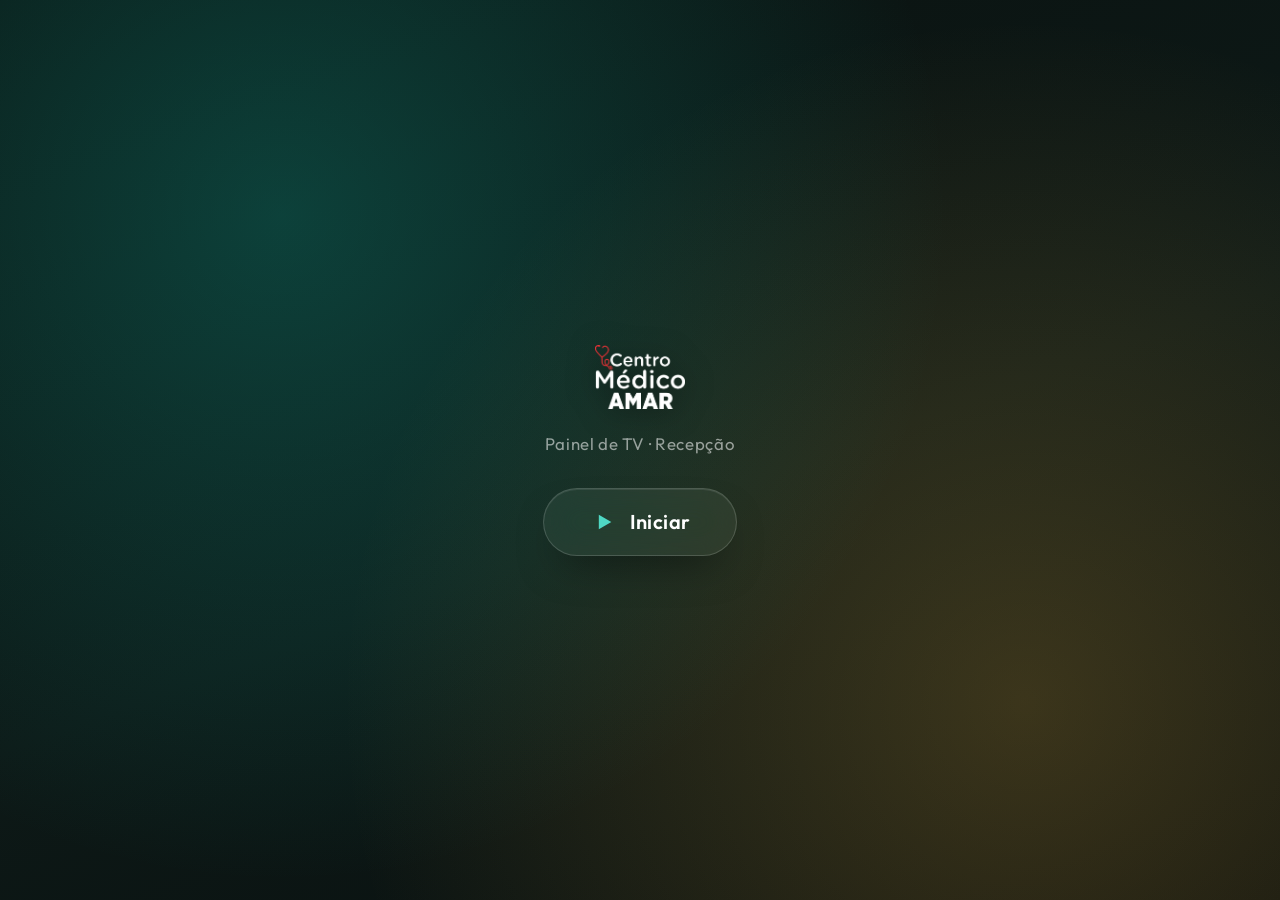
<file: index.html>
<!DOCTYPE html>
<html lang="pt-BR">
<head>
<meta charset="UTF-8">
<meta name="viewport" content="width=device-width, initial-scale=1.0">
<title>TV Recepção · Centro Médico AMAR</title>
<link rel="preconnect" href="https://fonts.googleapis.com">
<link rel="preconnect" href="https://fonts.gstatic.com" crossorigin>
<link href="https://fonts.googleapis.com/css2?family=Outfit:wght@300;400;500;600;700;800&family=Cormorant+Garamond:ital,wght@0,500;0,600;1,500&display=swap" rel="stylesheet">
<style>
  :root {
    --teal:        #10B3A0;
    --teal-claro:  #4FD8C4;
    --amber:       #E8AC3B;
    --vivo:        #E8544A;
    --vidro:       rgba(8,13,16,.48);
    --vidro-forte: rgba(6,10,12,.68);
    --borda-vidro: rgba(255,255,255,.16);
    --brilho-vidro: inset 0 1px 0 rgba(255,255,255,.09);
  }
  * { margin:0; padding:0; box-sizing:border-box; }
  html, body {
    width:100vw; height:100vh; overflow:hidden;
    font-family:'Outfit', sans-serif; background:#04060A;
    -webkit-font-smoothing:antialiased; text-rendering:optimizeLegibility;
  }

  /* ── PALCO: onde o conteúdo do banco de dados passa, 100vw x 100vh ── */
  #palco { position:fixed; inset:0; width:100vw; height:100vh; background:#04060A; overflow:hidden; }
  .camada-midia {
    position:absolute; inset:0; width:100%; height:100%;
    opacity:0; transition:opacity 1.1s ease;
  }
  .camada-midia.ativa { opacity:1; z-index:2; }
  .midia-full { position:absolute; inset:0; width:100%; height:100%; background:#000; overflow:hidden; }
  .midia-full img, .midia-full video {
    width:100%; height:100%; object-fit:cover; display:block;
    transform-origin:center center;
  }
  /* Zoom lento e contínuo (estilo broadcast) — só em imagens estáticas.
     Em vídeo fica estranho, porque o vídeo já tem movimento próprio. */
  .midia-full img {
    animation: zoom-lento 16s ease-out forwards;
  }
  @keyframes zoom-lento {
    from { transform:scale(1);    }
    to   { transform:scale(1.09); }
  }
  /* leve escurecida nas bordas pra logo/relógio/ticker sempre legíveis, em qualquer imagem */
  .midia-full::after {
    content:''; position:absolute; inset:0; pointer-events:none;
    background:
      linear-gradient(180deg, rgba(0,0,0,.55) 0%, transparent 16%, transparent 82%, rgba(0,0,0,.6) 100%);
  }

  /* ── Slide "comunicado" (aviso institucional), também full bleed ── */
  .comunicado-bg {
    position:absolute; inset:0; width:100%; height:100%;
    background:
      radial-gradient(circle at 18% 20%, rgba(16,179,160,.35), transparent 55%),
      radial-gradient(circle at 85% 82%, rgba(232,172,59,.28), transparent 50%),
      linear-gradient(160deg, #0B1615 0%, #0E1E1C 55%, #0A1412 100%);
    display:flex; align-items:center; justify-content:center;
  }
  .comunicado-card {
    background: rgba(255,255,255,.055);
    backdrop-filter: blur(22px) saturate(1.3);
    border: 1px solid var(--borda-vidro);
    border-radius:28px;
    padding:64px 90px; max-width:80%;
    box-shadow: 0 30px 70px -30px rgba(0,0,0,.65), var(--brilho-vidro);
    display:flex; align-items:center; gap:52px;
  }
  .comunicado-icone {
    position:relative; flex-shrink:0;
    width:120px; height:120px; border-radius:50%;
    background: linear-gradient(160deg, rgba(16,179,160,.28), rgba(232,172,59,.18));
    display:flex; align-items:center; justify-content:center;
    color:var(--teal);
  }
  .comunicado-icone svg { width:56px; height:56px; position:relative; z-index:2; }
  .comunicado-icone .anel-pulso {
    position:absolute; inset:-8px; border-radius:50%;
    border:2px solid var(--teal); opacity:.55;
    animation: pulso-anel 2.2s ease-out infinite;
  }
  @keyframes pulso-anel {
    0%   { transform:scale(.85); opacity:.6; }
    100% { transform:scale(1.4);  opacity:0;  }
  }
  .comunicado-corpo { text-align:left; }
  .comunicado-eyebrow {
    display:flex; align-items:center; gap:9px;
    font-size:.85em; font-weight:700; letter-spacing:.16em; text-transform:uppercase;
    color:var(--amber); margin-bottom:14px;
  }
  .comunicado-eyebrow .ponto-vivo-com {
    width:7px; height:7px; border-radius:50%; background:var(--vivo);
    animation:pulso 1.4s infinite;
  }
  .comunicado-card .titulo {
    font-family:'Cormorant Garamond', serif; font-size:3.2em; font-weight:600;
    color:#fff; margin-bottom:16px; letter-spacing:-.01em; line-height:1.1;
  }
  .comunicado-card .desc { font-size:1.28em; color:rgba(255,255,255,.78); line-height:1.45; }
  .comunicado-audio {
    display:flex; align-items:center; gap:10px; margin-top:24px;
    font-size:.8em; color:rgba(255,255,255,.5); letter-spacing:.04em;
    visibility:hidden;
  }
  .comunicado-audio .barra {
    width:3px; height:12px; background:var(--teal); border-radius:2px;
    animation: onda-audio 1s ease-in-out infinite;
  }
  .comunicado-audio .barra:nth-child(2){ animation-delay:.15s; }
  .comunicado-audio .barra:nth-child(3){ animation-delay:.3s; }
  .comunicado-audio .barra:nth-child(4){ animation-delay:.45s; }
  @keyframes onda-audio { 0%,100%{ transform:scaleY(.4); } 50%{ transform:scaleY(1); } }

  /* ── Estado ocioso (sem conteúdo cadastrado) ── */
  .estado-ocioso {
    position:absolute; inset:0; display:flex; flex-direction:column;
    align-items:center; justify-content:center; gap:22px; text-align:center;
    background:
      radial-gradient(circle at 22% 24%, rgba(16,179,160,.25), transparent 55%),
      radial-gradient(circle at 80% 78%, rgba(232,172,59,.2), transparent 55%),
      linear-gradient(160deg, #0A1210 0%, #0D1917 55%, #090F0E 100%);
  }
  .estado-ocioso .logo-grande { height:74px; filter: drop-shadow(0 2px 14px rgba(0,0,0,.5)); }
  .estado-ocioso .logo-grande.erro { display:none; }
  .estado-ocioso .marca-texto {
    display:none; font-family:'Cormorant Garamond', serif; font-size:3em;
    color:#fff; font-weight:600;
  }
  .estado-ocioso .logo-grande.erro + .marca-texto { display:block; }
  .estado-ocioso .marca-texto em { font-style:italic; color:var(--teal); }
  .estado-ocioso .tagline { font-size:1.15em; color:rgba(255,255,255,.55); letter-spacing:.04em; }

  /* ── BARRA SUPERIOR: logo (esq.) + relógio/tempo (dir.), estilo emissora ── */
  .selo {
    position:fixed; top:26px; z-index:30;
    display:flex; align-items:center; gap:12px;
    background: var(--vidro); backdrop-filter: blur(18px) saturate(1.3);
    border:1px solid var(--borda-vidro); border-radius:100px;
    box-shadow: 0 14px 34px -16px rgba(0,0,0,.55), var(--brilho-vidro);
    color:#fff;
  }

  /* Logo solta, sem círculo/moldura — só um drop-shadow pra garantir
     leitura sobre qualquer imagem/vídeo de fundo. */
  .selo-solta {
    position:fixed; top:26px; left:30px; z-index:30;
    display:flex; align-items:center;
  }
  .selo-solta img {
    height:48px; display:block;
    filter: drop-shadow(0 2px 10px rgba(0,0,0,.55)) drop-shadow(0 0 18px rgba(0,0,0,.35));
  }
  .selo-solta img.erro { display:none; }
  .selo-solta .txt {
    display:none; align-items:center; gap:9px;
    font-family:'Cormorant Garamond', serif; font-size:1.7em; font-weight:600; color:#fff;
    filter: drop-shadow(0 2px 10px rgba(0,0,0,.55));
  }
  .selo-solta img.erro + .txt { display:flex; }
  .selo-solta .ponto-marca { width:8px; height:8px; border-radius:50%; background:var(--amber); }
  .selo-solta em { font-style:italic; color:var(--teal); }

  #selo-info { right:30px; padding:10px 26px; gap:20px; }
  .info-relogio { text-align:right; line-height:1.1; }
  .info-relogio .hora {
    font-size:1.6em; font-weight:700; font-variant-numeric:tabular-nums; letter-spacing:-.01em;
  }
  .info-relogio .data { font-size:.72em; color:rgba(255,255,255,.6); text-transform:capitalize; letter-spacing:.03em; font-weight:300; }
  .info-divisor { width:1px; height:32px; background:rgba(255,255,255,.16); }
  .info-tempo { display:flex; align-items:center; gap:11px; transition: opacity .25s ease; }
  .info-tempo .ic { width:32px; height:32px; flex-shrink:0; color:var(--teal-claro); }
  .info-tempo .ic svg { width:100%; height:100%; overflow:visible; }
  .info-tempo .txt-tempo { line-height:1.15; }
  .info-tempo .graus { font-size:1.2em; font-weight:700; letter-spacing:-.01em; }
  .info-tempo .cidade { font-size:.68em; color:rgba(255,255,255,.6); font-weight:300; letter-spacing:.01em; }

  /* ── LINHA VITAL: assinatura visual do painel (traço de monitor
     cardíaco rolando discretamente logo acima do ticker). Remete
     diretamente à área médica em vez de ser só decoração genérica. ── */
  #linha-vital {
    position:fixed; left:0; right:0; bottom:58px; height:13px; z-index:29;
    opacity:.6; pointer-events:none;
    background-image:url("data:image/svg+xml;utf8,<svg xmlns='http://www.w3.org/2000/svg' width='240' height='16'><path d='M0 8 H74 L82 8 L88 1.5 L95 14.5 L101 5 L107 8 H240' fill='none' stroke='%2310B3A0' stroke-width='1.6' stroke-linecap='round' stroke-linejoin='round'/></svg>");
    background-repeat:repeat-x; background-size:220px 13px;
    animation: rolar-vital 5s linear infinite;
    -webkit-mask-image:linear-gradient(90deg, transparent, #000 8%, #000 92%, transparent);
            mask-image:linear-gradient(90deg, transparent, #000 8%, #000 92%, transparent);
  }
  @keyframes rolar-vital { from { background-position-x:0; } to { background-position-x:-220px; } }

  /* ── TICKER DE NOTÍCIAS: faixa única, contínua, estilo editorial ── */
  #barra-ticker {
    position:fixed; left:0; right:0; bottom:0; z-index:30;
    height:58px; display:flex; align-items:center;
    background: var(--vidro-forte); backdrop-filter: blur(18px) saturate(1.3);
    border-top:1px solid var(--borda-vidro);
    box-shadow: var(--brilho-vidro);
  }
  @keyframes pulso { 0%,100%{opacity:1} 50%{opacity:.25} }
  #ticker-viewport { flex:1 1 auto; height:100%; overflow:hidden; position:relative; }
  #ticker-trilho {
    position:absolute; top:0; left:0; height:100%; display:flex; align-items:center;
    white-space:nowrap; will-change:transform;
    animation: rolar linear infinite;
  }
  #ticker-trilho .item {
    display:inline-flex; align-items:center; gap:10px;
    padding:0 2.4em; flex-shrink:0;
  }
  #ticker-trilho .item .ponto-fonte {
    width:5px; height:5px; border-radius:50%; background:var(--amber); flex-shrink:0;
  }
  #ticker-trilho .item .fonte {
    font-size:.65em; font-weight:700; letter-spacing:.08em; text-transform:uppercase;
    color:var(--amber); flex-shrink:0;
  }
  #ticker-trilho .item b {
    color:#fff; font-size:.92em; font-weight:400; opacity:.92; white-space:nowrap; letter-spacing:.01em;
  }
  #ticker-trilho .sep { color:rgba(255,255,255,.25); font-size:1em; flex-shrink:0; }
  @keyframes rolar { from { transform:translateX(0); } to { transform:translateX(-50%); } }

  .estado-vazio { color:rgba(255,255,255,.55); font-size:1.1em; }

  /* ── BLOQUEIO PARA TELAS PEQUENAS ──────────────────────────────────
     Este painel foi feito pra rodar em TVs (ou no máximo em um
     computador). Em celulares e tablets, em vez de mostrar o layout
     quebrado, exibimos um aviso pedindo um dispositivo maior. */
  #bloqueio-tela-pequena {
    display:none; /* só vira flex quando a media query abaixo bate */
    position:fixed; inset:0; z-index:9999;
    flex-direction:column; align-items:center; justify-content:center;
    gap:22px; text-align:center; padding:40px;
    background:
      radial-gradient(circle at 22% 24%, rgba(16,179,160,.25), transparent 55%),
      radial-gradient(circle at 80% 78%, rgba(232,172,59,.2), transparent 55%),
      linear-gradient(160deg, #0A1210 0%, #0D1917 55%, #090F0E 100%);
  }
  #bloqueio-tela-pequena .icone-tela {
    width:84px; height:84px; color:var(--teal);
  }
  #bloqueio-tela-pequena .icone-tela svg { width:100%; height:100%; }
  #bloqueio-tela-pequena .titulo-bloqueio {
    font-family:'Cormorant Garamond', serif; font-size:2em; font-weight:600;
    color:#fff; max-width:520px; line-height:1.2;
  }
  #bloqueio-tela-pequena .desc-bloqueio {
    font-size:1.05em; color:rgba(255,255,255,.65); max-width:440px; line-height:1.5;
  }

  /* Considera "tela pequena" celulares e tablets: largura curta OU
     ponteiro grosso (toque) sem hover — TVs e PCs não caem aqui. */
  @media (max-width:900px), (pointer:coarse) and (max-width:1180px) {
    #bloqueio-tela-pequena { display:flex; }
    #palco, #selo-marca, #selo-info, #barra-ticker, #linha-vital { display:none !important; }
  }

  /* ── TELA DE INÍCIO: nada roda até o usuário clicar em "Iniciar".
     Isso também garante que o navegador libere autoplay de vídeo COM
     SOM, já que essa liberação exige uma interação real do usuário. ── */
  #tela-inicio {
    position:fixed; inset:0; z-index:9998;
    display:flex; flex-direction:column; align-items:center; justify-content:center;
    gap:34px; text-align:center; padding:40px;
    background:
      radial-gradient(circle at 22% 24%, rgba(16,179,160,.28), transparent 55%),
      radial-gradient(circle at 80% 78%, rgba(232,172,59,.22), transparent 55%),
      linear-gradient(160deg, #0A1210 0%, #0D1917 55%, #090F0E 100%);
    transition: opacity .6s ease, visibility .6s ease;
  }
  #tela-inicio.escondida { opacity:0; visibility:hidden; pointer-events:none; }
  #tela-inicio .logo-inicio { height:64px; filter: drop-shadow(0 2px 14px rgba(0,0,0,.5)); }
  #tela-inicio .logo-inicio.erro { display:none; }
  #tela-inicio .marca-inicio {
    display:none; font-family:'Cormorant Garamond', serif; font-size:2.6em;
    color:#fff; font-weight:600;
  }
  #tela-inicio .logo-inicio.erro + .marca-inicio { display:block; }
  #tela-inicio .marca-inicio em { font-style:italic; color:var(--teal); }
  #tela-inicio .tagline-inicio { font-size:1.05em; color:rgba(255,255,255,.55); letter-spacing:.04em; margin-top:-10px; }
  #btn-iniciar {
    display:flex; align-items:center; gap:14px;
    background: rgba(255,255,255,.06);
    backdrop-filter: blur(18px) saturate(1.3);
    border:1px solid var(--borda-vidro);
    border-radius:100px; padding:20px 46px;
    color:#fff; font-family:'Outfit', sans-serif; font-size:1.25em; font-weight:600;
    letter-spacing:.02em; cursor:pointer;
    box-shadow: 0 20px 44px -20px rgba(0,0,0,.6), var(--brilho-vidro);
    transition: transform .2s ease, background .2s ease;
  }
  #btn-iniciar:hover { background: rgba(255,255,255,.11); transform:translateY(-2px); }
  #btn-iniciar:active { transform:translateY(0); }
  #btn-iniciar svg { width:26px; height:26px; color:var(--teal-claro); }
</style>
</head>
<body>

  <!-- Bloqueio: exibido apenas em celulares/tablets (ver media query no <style>) -->
  <div id="bloqueio-tela-pequena">
    <div class="icone-tela">
      <svg viewBox="0 0 100 100" fill="none" stroke="currentColor" stroke-width="5" stroke-linecap="round" stroke-linejoin="round">
        <rect x="10" y="22" width="80" height="52" rx="6"/>
        <path d="M38 86h24"/>
        <path d="M50 74v12"/>
        <path d="M28 44l14 14 8-8 12 12"/>
      </svg>
    </div>
    <div class="titulo-bloqueio">Visualização não disponível neste dispositivo</div>
    <div class="desc-bloqueio">Este painel foi feito para TVs e computadores. Tente acessar por um dispositivo com tela maior.</div>
  </div>

  <!-- Tela de início: fica na frente de tudo até o usuário clicar em
       "Iniciar". Nenhum conteúdo (ciclo de slides, tempo, ticker) começa
       antes disso — é o gatilho de interação inicial com o usuário. -->
  <div id="tela-inicio">
    <img class="logo-inicio" src="logo-amar.png" onerror="this.classList.add('erro')">
    <div class="marca-inicio">Centro <em>Médico</em> AMAR</div>
    <div class="tagline-inicio">Painel de TV · Recepção</div>
    <button id="btn-iniciar" type="button">
      <svg viewBox="0 0 100 100" fill="none" stroke="currentColor" stroke-width="7" stroke-linecap="round" stroke-linejoin="round">
        <polygon points="34,22 82,50 34,78" fill="currentColor" stroke="none"/>
      </svg>
      Iniciar
    </button>
  </div>

  <!-- PALCO: conteúdo cadastrado no banco de dados, sempre 100vw x 100vh -->
  <div id="palco">
    <div id="palco-a" class="camada-midia ativa"></div>
    <div id="palco-b" class="camada-midia"></div>
  </div>

  <!-- Logo: solta, sem moldura/círculo -->
  <div id="selo-marca" class="selo-solta">
    <img src="logo-amar.png" onerror="this.classList.add('erro')">
    <div class="txt"><span class="ponto-marca"></span>Centro <em>Médico</em> AMAR</div>
  </div>

  <!-- Selo da emissora: relógio + tempo (sutil, sempre visível) -->
  <div id="selo-info" class="selo">
    <div class="info-tempo" id="info-tempo"></div>
    <div class="info-divisor"></div>
    <div class="info-relogio">
      <div class="hora" id="relogio"></div>
      <div class="data" id="data-hoje"></div>
    </div>
  </div>

  <!-- Linha vital: assinatura visual do painel, um traço de monitor
       cardíaco rolando discretamente acima do ticker -->
  <div id="linha-vital"></div>

  <!-- Ticker de notícias: faixa única, contínua, no rodapé -->
  <div id="barra-ticker">
    <div id="ticker-viewport">
      <div id="ticker-trilho"><span class="item"><b>Carregando notícias…</b></span></div>
    </div>
  </div>

<script>
// ── CONFIG ────────────────────────────────────────────────────────
const API = 'https://tv-amar.andrewmssantos.workers.dev';

// Cidades exibidas em rodízio no chip de tempo, no canto superior direito.
// (Nenhuma preferência específica foi passada — usei Feira de Santana +
// Salvador + duas cidades próximas como sugestão; é só trocar aqui.)
const CIDADES = [
  { nome:'Feira de Santana',        lat:-12.2667, lon:-38.9667 },
  { nome:'Salvador',                lat:-12.9714, lon:-38.5014 },
  { nome:'Alagoinhas',              lat:-12.1358, lon:-38.4192 },
  { nome:'Santo Antônio de Jesus',  lat:-12.9528, lon:-39.2808 },
];

// A lista de feeds RSS (Acorda Cidade + Google News Bahia) e o parsing
// deles agora vivem no Worker (rota /noticias), não mais aqui no cliente.
// Motivo: proxies públicos de CORS (allorigins, corsproxy.io) são
// instáveis em produção — o corsproxy.io, por exemplo, passou a exigir
// chave de API fora de localhost — então buscar o RSS direto no Worker
// (que não tem restrição de CORS) é muito mais confiável. Pra trocar/
// adicionar fontes, edite a rota /noticias no Worker.
const QTD_NOTICIAS_TICKER = 12;

const DURACAO_PADRAO = {
  imagem:     10 * 1000,
  comunicado: 14 * 1000,     // tempo de leitura do aviso na tela
  video_max:  3 * 60 * 1000, // rede de segurança se o vídeo travar
  // Obs.: a narração por voz do comunicado (o indicador "narrando
  // comunicado" no HTML) ainda não está implementada — é só visual
  // por enquanto. Se quiser, posso adicionar de verdade depois.
};

const INTERVALO_RECHECAGEM_VAZIO   = 20 * 1000;        // quando não há nada cadastrado
const INTERVALO_ATUALIZA_TEMPO     = 2  * 60 * 1000;   // busca nova temperatura das cidades
const INTERVALO_ROTACAO_CIDADE     = 6  * 1000;        // troca a cidade exibida no chip
const INTERVALO_ATUALIZA_TICKER    = 2  * 60 * 1000;   // busca notícias novas no feed

let slidesEmpresa = [];
let idxSlide = 0;
let camadaAtual = 'a';
let timerAtual = null;

function agendar(ms, fn) {
  if (timerAtual) clearTimeout(timerAtual);
  timerAtual = setTimeout(fn, ms);
}

// ── CACHE LOCAL DE MÍDIA (vídeos/imagens) ───────────────────────────
// Guarda cada vídeo/imagem no Cache Storage do navegador (persiste
// mesmo depois da TV reiniciar) e mantém um mapa em memória com a URL
// local (blob:) já pronta pra tocar sem depender da rede. Optei por
// baixar o arquivo inteiro via Cache Storage em vez de um Service
// Worker interceptando as requisições do <video> — porque vídeo usa
// "range requests" (pedaços do arquivo) pra bufferizar, e isso complica
// bastante o cache dentro de um Service Worker. Baixando o arquivo
// completo de antemão, a troca de vídeo fica instantânea e sem esse
// problema.
const CACHE_MIDIA_NOME = 'tv-amar-midia-v1';
const cacheMidiaEmMemoria = new Map(); // url original -> URL local (blob:) já pronta
const cacheMidiaEmAndamento = new Set(); // evita baixar a mesma URL 2x em paralelo

async function prepararMidiaEmCache(url) {
  if (!url || cacheMidiaEmMemoria.has(url) || cacheMidiaEmAndamento.has(url)) return;
  if (!('caches' in window)) return; // navegador sem suporte: segue direto pela rede, sem cache

  cacheMidiaEmAndamento.add(url);
  try {
    const cache = await caches.open(CACHE_MIDIA_NOME);
    let resposta = await cache.match(url);
    if (!resposta) {
      resposta = await fetch(url);
      if (resposta && resposta.ok) {
        await cache.put(url, resposta.clone());
      }
    }
    if (resposta && resposta.ok) {
      const blob = await resposta.blob();
      cacheMidiaEmMemoria.set(url, URL.createObjectURL(blob));
    }
  } catch (e) {
    console.warn('Não foi possível cachear esta mídia localmente, seguindo direto da rede:', url, e);
  } finally {
    cacheMidiaEmAndamento.delete(url);
  }
}

// URL pronta pra usar no <video>/<img>: a cópia local (blob:) se já
// estiver em cache, senão a URL original — nunca espera o cache pra
// não travar a exibição.
function urlParaExibicao(url) {
  return cacheMidiaEmMemoria.get(url) || url;
}

// Remove do cache local qualquer mídia que não esteja mais na lista
// atual (ex.: vídeo removido/trocado no banco) — evita que o cache
// cresça sem limite ao longo dos dias, o que importa numa TV com pouco
// espaço em disco.
async function limparCacheDesatualizado(urlsAtuais) {
  if (!('caches' in window)) return;
  try {
    const cache = await caches.open(CACHE_MIDIA_NOME);
    const chaves = await cache.keys();
    await Promise.all(chaves.map(req => {
      if (!urlsAtuais.has(req.url)) return cache.delete(req);
    }));
  } catch (e) {
    console.warn('Falha ao limpar cache antigo de mídia:', e);
  }
}

// ── RELÓGIO ───────────────────────────────────────────────────────
function atualizarRelogio() {
  const agora = new Date();
  document.getElementById('relogio').textContent =
    agora.toLocaleTimeString('pt-BR', { hour:'2-digit', minute:'2-digit' });
  document.getElementById('data-hoje').textContent =
    agora.toLocaleDateString('pt-BR', { weekday:'long', day:'2-digit', month:'long' });
}
setInterval(atualizarRelogio, 1000 * 15);
atualizarRelogio();

// ── CONTEÚDO DA EMPRESA (banco de dados) ───────────────────────────
async function carregarSlidesEmpresa() {
  try {
    const r = await fetch(`${API}/tv_propaganda`);
    const todos = await r.json();
    const hoje = new Date().toISOString().slice(0, 10);
    const validos = todos.filter(it => {
      if (it.data_inicio && it.data_inicio > hoje) return false;
      if (it.data_final && it.data_final < hoje) return false;
      return true;
    });

    // limpa do cache local qualquer vídeo/imagem que não está mais
    // na lista válida (não bloqueia a exibição, roda em segundo plano)
    const urlsValidas = new Set(validos.filter(it => it.tipo !== 'comunicado').map(it => it.url));
    limparCacheDesatualizado(urlsValidas);

    return validos;
  } catch (e) {
    return [];
  }
}

function construirMidiaHTML(it) {
  if (it.tipo === 'video') {
    return `<div class="midia-full"><video src="${urlParaExibicao(it.url)}" autoplay playsinline preload="auto"></video></div>`;
  }
  if (it.tipo === 'comunicado') {
    return `<div class="comunicado-bg"><div class="comunicado-card">
      <div class="comunicado-icone">
        <div class="anel-pulso"></div>
        <svg viewBox="0 0 100 100" fill="none" stroke="currentColor" stroke-width="5" stroke-linejoin="round" stroke-linecap="round">
          <path d="M50 12c-4 0-7 3-7 7v3c-11 3-19 13-19 25v18l-8 10h68l-8-10V47c0-12-8-22-19-25v-3c0-4-3-7-7-7z"/>
          <path d="M40 82a10 10 0 0 0 20 0"/>
        </svg>
      </div>
      <div class="comunicado-corpo">
        <div class="comunicado-eyebrow"><span class="ponto-vivo-com"></span>Aviso Oficial</div>
        <div class="titulo">${it.nome || ''}</div>
        <div class="desc">${it.descricao || ''}</div>
        <div class="comunicado-audio" id="comunicado-audio-indicador">
          <span class="barra"></span><span class="barra"></span><span class="barra"></span><span class="barra"></span>
          narrando comunicado
        </div>
      </div>
    </div></div>`;
  }
  return `<div class="midia-full"><img src="${urlParaExibicao(it.url)}" alt=""></div>`;
}

function mostrarProximaCamada(html) {
  const proxima = camadaAtual === 'a' ? 'b' : 'a';
  const elAtual = document.getElementById('palco-' + camadaAtual);
  const elProxima = document.getElementById('palco-' + proxima);
  elProxima.innerHTML = html;
  void elProxima.offsetWidth; // força reflow pra transição funcionar
  elProxima.classList.add('ativa');
  elAtual.classList.remove('ativa');
  const antiga = elAtual;
  camadaAtual = proxima;
  setTimeout(() => { antiga.innerHTML = ''; }, 950);
  return elProxima;
}

function mostrarOcioso() {
  const html = `<div class="estado-ocioso">
      <img class="logo-grande" src="logo-amar.png" onerror="this.classList.add('erro')">
      <div class="marca-texto">Centro <em>Médico</em> AMAR</div>
      <div class="tagline">Cuidando de você com excelência</div>
    </div>`;
  mostrarProximaCamada(html);
}

async function cicloConteudo() {
  // ao voltar pro início da lista, busca de novo — assim conteúdo novo
  // cadastrado no banco entra automaticamente, sem precisar recarregar a página.
  if (idxSlide === 0) {
    slidesEmpresa = await carregarSlidesEmpresa();
  }

  if (!slidesEmpresa.length) {
    mostrarOcioso();
    agendar(INTERVALO_RECHECAGEM_VAZIO, cicloConteudo);
    return;
  }

  const it = slidesEmpresa[idxSlide];
  const elCamada = mostrarProximaCamada(construirMidiaHTML(it));

  // Enquanto o item atual está na tela, já dispara o download/cache do
  // PRÓXIMO item em segundo plano. Quando chegar a vez dele, a troca
  // usa a cópia local (instantânea) em vez de esperar a rede — é isso
  // que elimina a travadinha entre um vídeo e outro.
  const proximoItem = slidesEmpresa[(idxSlide + 1) % slidesEmpresa.length];
  if (proximoItem && proximoItem.tipo !== 'comunicado') {
    prepararMidiaEmCache(proximoItem.url);
  }

  const avancarIndice = () => {
    idxSlide = (idxSlide + 1) % slidesEmpresa.length;
    cicloConteudo();
  };

  if (it.tipo === 'video') {
    const video = elCamada.querySelector('video');
    if (video) {
      video.addEventListener('ended', avancarIndice, { once:true });
      // Tenta tocar com som; se o navegador bloquear autoplay com áudio
      // (política padrão sem interação do usuário), cai pra mudo pra
      // não travar a TV — mas registra o aviso pra facilitar o diagnóstico.
      const tentativa = video.play();
      if (tentativa && tentativa.catch) {
        tentativa.catch(() => {
          console.warn('Autoplay com som bloqueado pelo navegador — tocando mudo:', it.url);
          video.muted = true;
          video.play().catch(() => {});
        });
      }
    }
    agendar(DURACAO_PADRAO.video_max, avancarIndice);
  } else if (it.tipo === 'comunicado') {
    agendar(DURACAO_PADRAO.comunicado, avancarIndice);
  } else {
    agendar(DURACAO_PADRAO.imagem, avancarIndice);
  }
}

// ── TEMPO (chip discreto, canto superior direito) ──────────────────
const DESC_TEMPO_FAMILIA = codigo => {
  if ([0,1].includes(codigo)) return 'sol';
  if ([2,3].includes(codigo)) return 'nublado';
  if ([45,48].includes(codigo)) return 'neblina';
  if ([71,73,75,77,85,86].includes(codigo)) return 'neve';
  if ([95,96,99].includes(codigo)) return 'tempestade';
  return 'chuva';
};

// Ícones em traço (stroke), na mesma linguagem visual do ícone do
// comunicado — mesmo peso de linha, mesmas pontas arredondadas —
// pra formar um conjunto coeso em vez de emojis-de-tempo genéricos.
const TRACO = 'fill="none" stroke="currentColor" stroke-width="6" stroke-linecap="round" stroke-linejoin="round"';
function iconeTempoMiniSVG(codigo, dia) {
  const fam = DESC_TEMPO_FAMILIA(codigo);
  if (fam === 'sol') {
    if (dia) return `<svg viewBox="0 0 100 100" ${TRACO}>
      <circle cx="50" cy="52" r="18"/>
      <path d="M50 14v10M50 90v10M12 52h10M78 52h10M22 24l7 7M71 71l7 7M78 24l-7 7M29 71l-7 7"/></svg>`;
    return `<svg viewBox="0 0 100 100" ${TRACO}>
      <path d="M64 26a26 26 0 1 0 18 34 21 21 0 0 1-18-34z"/></svg>`;
  }
  if (fam === 'nublado') return `<svg viewBox="0 0 100 100" ${TRACO}>
    <path d="M28 70a16 16 0 0 1 3-32 22 22 0 0 1 42-6 18 18 0 0 1-3 38H28z"/></svg>`;
  if (fam === 'neblina') return `<svg viewBox="0 0 100 100" ${TRACO}>
    <path d="M20 40h60M14 56h72M20 72h60"/></svg>`;
  if (fam === 'neve') return `<svg viewBox="0 0 100 100" ${TRACO}>
    <path d="M28 54a16 16 0 0 1 3-32 22 22 0 0 1 42-6 18 18 0 0 1-3 38H28z"/>
    <path d="M36 78v14M50 78v14M64 78v14"/></svg>`;
  if (fam === 'tempestade') return `<svg viewBox="0 0 100 100" ${TRACO}>
    <path d="M26 50a16 16 0 0 1 3-32 22 22 0 0 1 42-6 18 18 0 0 1-3 36"/>
    <path d="M54 58 40 82h14l-8 16 22-24H54z"/></svg>`;
  return `<svg viewBox="0 0 100 100" ${TRACO}>
    <path d="M28 54a16 16 0 0 1 3-32 22 22 0 0 1 42-6 18 18 0 0 1-3 38H28z"/>
    <path d="M36 78v10M50 78v10M64 78v10"/></svg>`;
}

let dadosTempoCidades = []; // cache: tempo atual de cada cidade da lista CIDADES
let idxCidadeExibida = 0;

async function atualizarTempoCidades() {
  try {
    dadosTempoCidades = await Promise.all(CIDADES.map(async cidade => {
      const url = `https://api.open-meteo.com/v1/forecast?latitude=${cidade.lat}&longitude=${cidade.lon}` +
        `&current=temperature_2m,weather_code,is_day&timezone=America%2FSao_Paulo`;
      const r = await fetch(url);
      const d = await r.json();
      return { nome: cidade.nome, ...d.current };
    }));
  } catch (e) {
    dadosTempoCidades = [];
  }
  renderizarTempoChip();
}

function renderizarTempoChip() {
  const el = document.getElementById('info-tempo');
  if (!dadosTempoCidades.length) {
    el.innerHTML = `<div class="txt-tempo"><div class="cidade">Tempo indisponível</div></div>`;
    return;
  }
  const c = dadosTempoCidades[idxCidadeExibida % dadosTempoCidades.length];
  el.innerHTML = `
    <div class="ic">${iconeTempoMiniSVG(c.weather_code, c.is_day === 1)}</div>
    <div class="txt-tempo">
      <div class="graus">${Math.round(c.temperature_2m)}°</div>
      <div class="cidade">${c.nome}</div>
    </div>`;
}

function rotacionarCidade() {
  if (!dadosTempoCidades.length) return;
  idxCidadeExibida = (idxCidadeExibida + 1) % dadosTempoCidades.length;
  renderizarTempoChip();
}

// ── NOTÍCIAS (ticker contínuo e discreto) ──────────────────────────
// Busca já pronta (RSS buscado + parseado) direto no Worker, em vez de
// depender de proxies públicos de CORS no navegador. O Worker devolve
// os itens já intercalados entre as fontes (ver comentário acima em
// QTD_NOTICIAS_TICKER).
async function buscarTodosFeeds() {
  const r = await fetch(`${API}/noticias`);
  if (!r.ok) throw new Error('falha ao buscar /noticias no worker');
  const noticias = await r.json();
  return noticias.slice(0, QTD_NOTICIAS_TICKER);
}

function montarItemTicker(titulo, fonte) {
  return `<span class="item"><span class="ponto-fonte"></span><span class="fonte">${fonte}</span><b>${titulo}</b></span><span class="sep">•</span>`;
}

async function atualizarTicker() {
  const trilho = document.getElementById('ticker-trilho');
  try {
    const noticias = await buscarTodosFeeds();
    if (!noticias.length) throw new Error('vazio');

    // duplica a lista pra permitir loop contínuo e sem costura no CSS —
    // cada notícia entra como um único bloco (selo de fonte + título) que
    // desliza pra fora enquanto a próxima já vem entrando ao lado.
    const conteudo = noticias.concat(noticias)
      .map(n => montarItemTicker(n.titulo, n.fonte))
      .join('');
    trilho.innerHTML = conteudo;

    // velocidade proporcional ao tamanho do conteúdo, pra manter leitura confortável
    const largura = trilho.scrollWidth / 2;
    const duracao = Math.max(40, largura / 55); // ~55px por segundo
    trilho.style.animationDuration = duracao + 's';
  } catch (e) {
    trilho.innerHTML = `<span class="item estado-vazio"><b>Notícias indisponíveis no momento.</b></span>`;
  }
}

// ── START ─────────────────────────────────────────────────────────
// Nada disso roda sozinho: só começa depois que o usuário clica em
// "Iniciar" na tela de início. Além de servir como a interação inicial
// pedida, isso também é o que libera o navegador a tocar vídeo com som
// (autoplay com áudio só é permitido após um gesto real do usuário).
let painelIniciado = false;

function iniciarPainel() {
  if (painelIniciado) return;
  painelIniciado = true;

  document.getElementById('tela-inicio').classList.add('escondida');

  cicloConteudo();
  atualizarTempoCidades();
  setInterval(atualizarTempoCidades, INTERVALO_ATUALIZA_TEMPO);
  setInterval(rotacionarCidade, INTERVALO_ROTACAO_CIDADE);
  atualizarTicker();
  setInterval(atualizarTicker, INTERVALO_ATUALIZA_TICKER);
}

document.getElementById('btn-iniciar').addEventListener('click', iniciarPainel);
</script>
</body>
</html>
</file>
